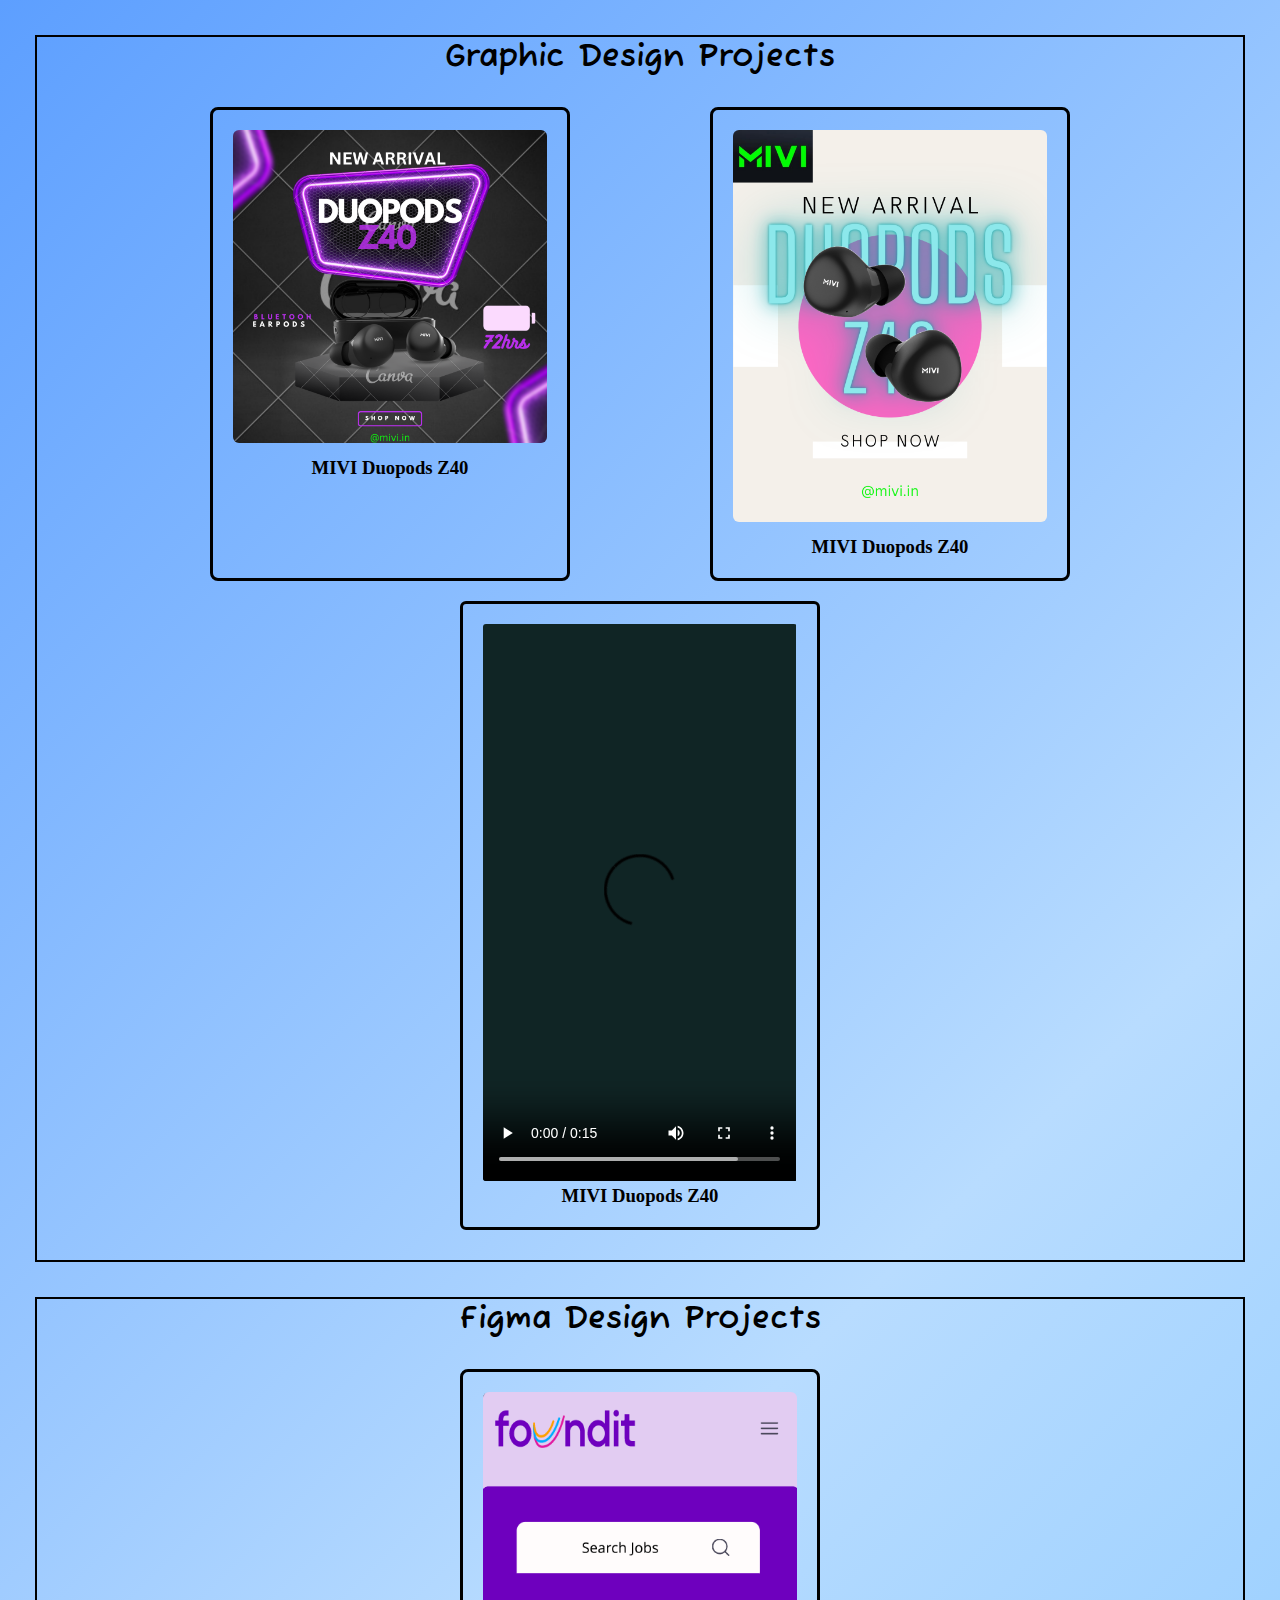
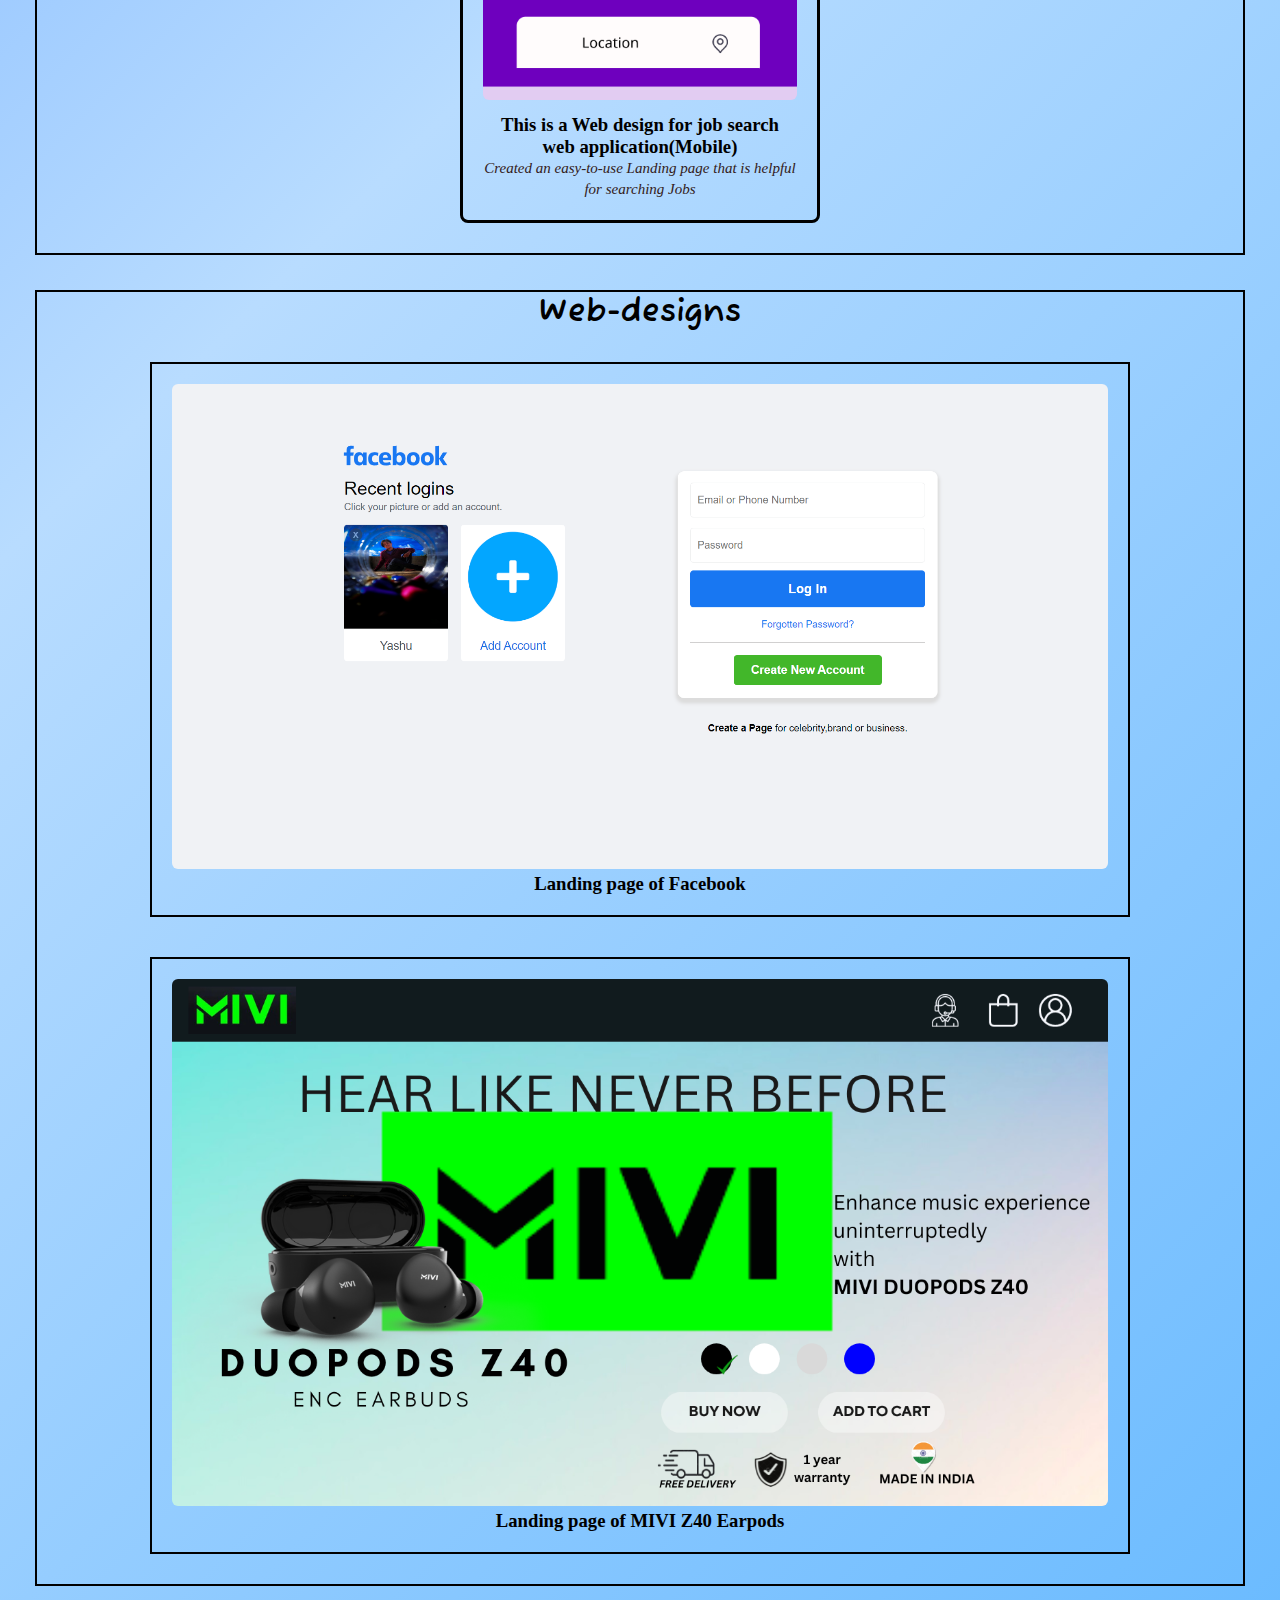
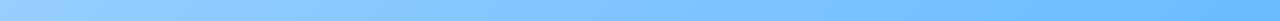
<file: projects.html>
<!DOCTYPE html>
<html lang="en">
<head>
  <meta charset="UTF-8">
  <title>Projects</title>
  <link rel="stylesheet" href="projects.css">
  <link rel="icon" href="/artifacts/artistry-ascent-favicon-color.png">
</head>
<body>
<div class="graphic-design">
    <h1>Graphic Design Projects</h1>
<div class="image-container">    
  <div class="image-box">
    <img src="projectimages/DUOPODS(1080X1080).png" alt="Image 1">
    <h3>MIVI Duopods Z40</h3>
  </div>
  <div class="image-box">
    <img src="projectimages/duopods z40(1080X1350).png" alt="Image 2">
    <h3>MIVI Duopods Z40</h3>
  </div>
  <div class="video-box">
    <video controls src="/projectimages/duopods (1080X1920).mp4"></video>
    <h3>MIVI Duopods Z40</h3>
  </div>
  
  <!-- Add more image boxes as needed -->
  
</div>
</div>
<div class="Figma-designs">
  <h1>Figma Design Projects</h1>
<div class="image-container">    
<div class="image-box">
  <a href="https://www.figma.com/proto/HXdKJOXq0CkU5rCQqqtcRt/Mobile-360X800?page-id=0%3A1&node-id=1-44&mode=design&t=iBBOrD4MtK62pkSw-1"><img src="./artifacts/mobile.png" alt=""></a>
  <h3>This is a Web design for job search web application(Mobile)</h3>
  <p>Created an easy-to-use Landing page that is helpful for searching Jobs</p>
</div>
</div>
</div>
<div class="Web-designs">
  <h1>Web-designs</h1>
<div class="image-container">    
<div class="image-box-web">
<img src="projectimages/facebook.png" alt="Image 1">
  <h3>Landing page of Facebook </h3>
</div>
</div>
<div class="image-container">    
  <div class="image-box-web">
  <img src="projectimages/MIVI.png" alt="Image 1">
    <h3>Landing page of MIVI Z40 Earpods </h3>
  </div>
  </div>
</div>
</body>
</html>
</file>
<file: projects.css>
/* Reset default margin and padding */
@import url("https://fonts.googleapis.com/css?family=Audiowide|Sofia|Trirong|Mooli|Fuzzy Bubbles|Nova Cut");
body, h1, h2, h3, p, ul, li {
    margin: 0;
    padding: 0;
  }
body{
  background-image: linear-gradient(-225deg, #5D9FFF 0%, #B8DCFF 48%, #6BBBFF 100%);
}
.graphic-design{
    margin: 35px;
    border: 2px solid black;
    text-align: center;
}
.graphic-design h1{
    font-family:"Fuzzy Bubbles",Nova Cut;
}
  /* Style for the image container */
  .image-container {
    display: flex;
    justify-content: space-around;
    flex-wrap: wrap;
    max-width: 1000px;
    margin: 20px auto;
  }
  
  /* Style for individual image boxes */
  .image-box {
    width: calc(33.33% - 20px); /* Adjust the width for different screen sizes */
    padding: 20px;
    margin: 10px;
    text-align: center;
    border: 3px solid black;
    border-radius: 8px;
  }
  
  /* Style for the image inside the box */
  .image-box img {
    max-width: 100%;
    height: auto;
    border-radius: 6px;
  }
  
  /* Style for title and description */
  .image-box h3 {
    margin-top: 10px;
  }
  
  .image-box p {
    color: #555;
    font-size: 14px;
    line-height: 1.4;
  }
  .video-box{
    width: calc(33.33% - 20px); 
    border: 3px solid black;
    padding: 20px;
    margin: 10px;
    border-radius: 6px;
  }
  .video-box video{
    max-width: 100%;
    height: auto;
    border-radius: 3px;
    
  }
  
  /* Media query for responsiveness */
  @media (max-width: 768px) {
    .image-box {
      width: calc(50% - 20px); /* Adjust for smaller screens */
    }
  }
  
  @media (max-width: 480px) {
    .image-box {
      width: calc(100% - 20px); /* Adjust for even smaller screens */
    }
  }

  .Figma-designs{
    margin: 35px;
    border: 2px solid black;
    text-align: center;
}
.Figma-designs h1{
    font-family:"Fuzzy Bubbles",Nova Cut;
}
.Figma-designs p{
  font-weight: 300;
  font-style: italic;
  color: rgb(51, 32, 32);
  font-size: 15px;
}
.image-box-web{
  border: 2px solid black;
  padding: 20px;
  margin: 10px;
}
.Web-designs{
  margin: 35px;
  border: 2px solid black;
  text-align: center;
 
}
.Web-designs h1{
  font-family:"Fuzzy Bubbles",Nova Cut;
}

.Web-designs img{
  max-width: 100%;
  height: auto;
  border-radius: 6px;
}
</file>
